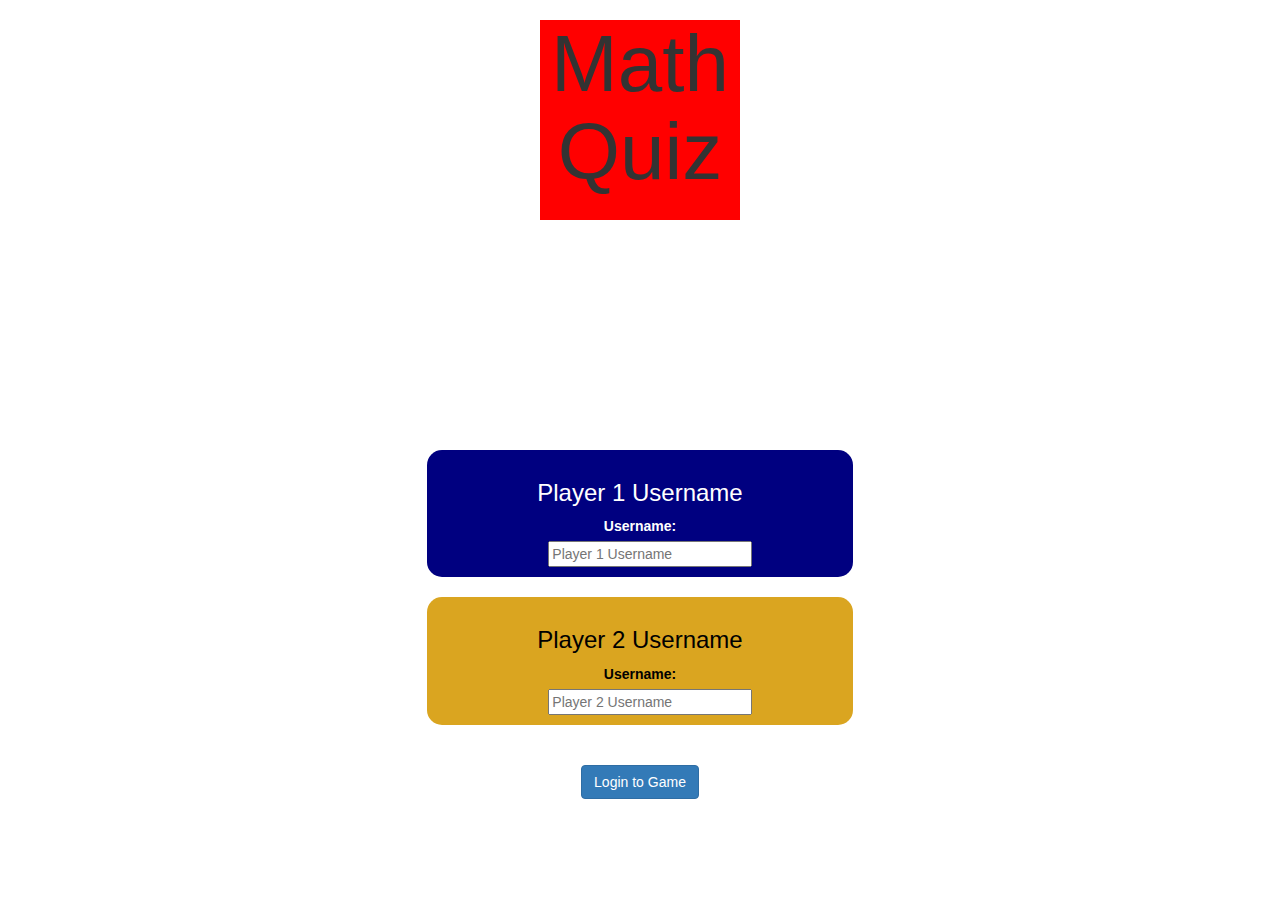
<file: index.html>
<!DOCTYPE html>
<html>

<head>
	<title>Math Game</title>

	<meta name="viewport" content="width=device-width, initial-scale=1">
	<link rel="stylesheet" href="https://maxcdn.bootstrapcdn.com/bootstrap/3.4.0/css/bootstrap.min.css">
	<script src="https://ajax.googleapis.com/ajax/libs/jquery/3.4.1/jquery.min.js"></script>
	<script src="https://maxcdn.bootstrapcdn.com/bootstrap/3.4.0/js/bootstrap.min.js"></script>

	<link rel="stylesheet" type="text/css" href="game.css">

	<script src="login.js"></script>
</head>

<body>

	<center>
		<h1 id="Math_label">Math Quiz</h1>
		<br>
		<br>
        <br>
        <br>
        <br>
        <br>
        <br>
        <br>
        <br>
        <br>
        <br>
		<div class="col-lg-4 col-sm-8 col-xs-11 login_div1">
			<h3>Player 1 Username</h3>
			<label>
				<bold>Username:</bold>
			</label>
			<br>
			<input type="text" placeholder="Player 1 Username" id="player1_name" style="width:50%">
		</div>
		<br>
		<div class="col-lg-4 col-sm-8 col-xs-11 login_div2">
			<h3>Player 2 Username</h3>
			<label>
				<bold>Username:</bold>
			</label>
			<br>
			<input type="text" placeholder="Player 2 Username" id="player2_name" style="width:50%">
		</div>
		<br>
		<br>
		<button class="btn btn-primary" type="button" id="next1" onclick="addUser()">Login to Game</button>
	</center>
</body>

</html>
</file>
<file: game.css>
body
{
	background-image:url("https://www.mykidstime.com/wp-content/uploads/2020/04/Math-websites-for-kids-1.jpg");
	background-position: center;
	background-size:cover;
}

	.login_div1
	{
		background: navy;
		padding: 10px;
		float: none;
		border-radius: 15px;
		color: white;
	}
	.login_div2
	{
		background: goldenrod;
		padding: 10px;
		float: none;
		border-radius: 15px;
		color: black;
	}

#player1_name , #player2_name
{
	display: inline-block;
	margin-left: 20px;
	color:black;
}
#word
{
	width: 60%;
}
#word_display
{
	letter-spacing: 5px;
}
#output
{
background: white;
border-radius: 10px;
border-top: 10px solid #AA4465;
padding: 10px;
float: none;
text-align: left;
}

#Math_label{
	width: 200px;
	height: 200px;
	background-color: red;
	position: relative;
	animation-name:MATH;
	animation-duration: 4s;
	animation-iteration-count: infinite;
	text-align: center;
	font-size:80px;
  }

  @keyframes MATH {
	0%   {background-color:red; left:0px; top:0px;}
	25%  {background-color:rgb(255, 81, 0); left:200px; top:0px;}
	50%  {background-color:rgb(251, 255, 0); left:200px; top:200px;}
	75%  {background-color:green; left:0px; top:200px;}
	100% {background-color:rgba(25, 0, 255, 0.719); left:0px; top:0px;}
  }
</file>
